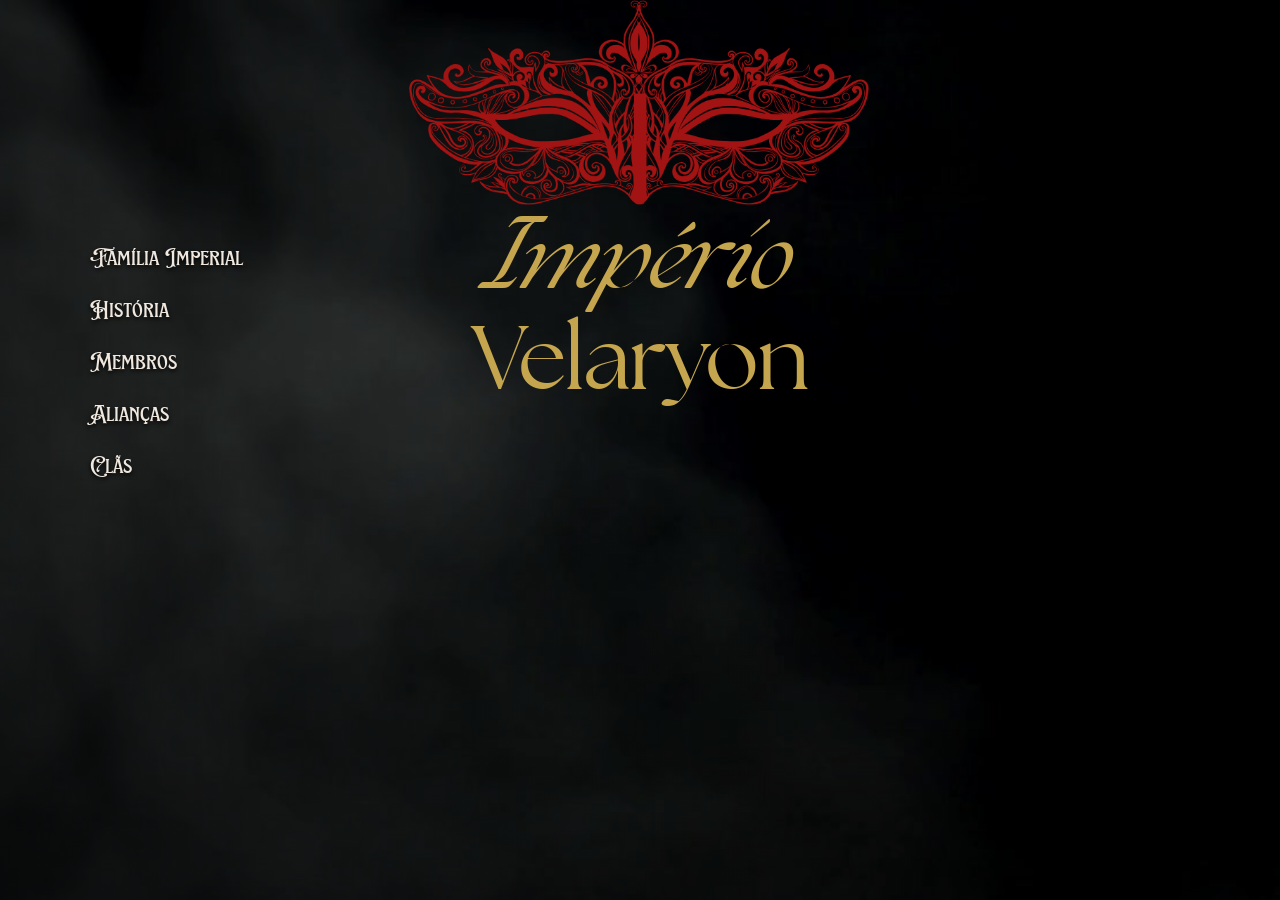
<file: index.html>
<!doctype html><html lang="pt-BR"><head><meta charset="utf-8"><meta name="viewport" content="width=device-width,initial-scale=1"><meta name="theme-color" content="#050606"><meta name="description" content="Portal oficial do Império Velaryon."><title>Início | Império Velaryon</title><link rel="stylesheet" href="style.css"></head><body><a class="skip" href="#principal">Ir para o conteúdo</a><div class="smoke" aria-hidden="true"><video autoplay muted loop playsinline poster="assets/fundo-estatico.jpg"><source src="assets/fumaca.mp4" type="video/mp4"></video></div><div class="shade" aria-hidden="true"></div><main id="principal" class="home"><nav class="home-menu" aria-label="Menu principal"><a href="familia-imperial.html">Família Imperial</a><a href="historia.html">História</a><a href="membros.html">Membros</a><a href="aliancas.html">Alianças</a><a href="clas.html">Clãs</a></nav><section class="home-hero"><img class="emblem" src="assets/mascara-recortada.png" alt="Máscara imperial vermelha"><h1 class="home-title"><em>Império</em><br>Velaryon</h1></section></main><script src="script.js"></script></body></html>
</file>
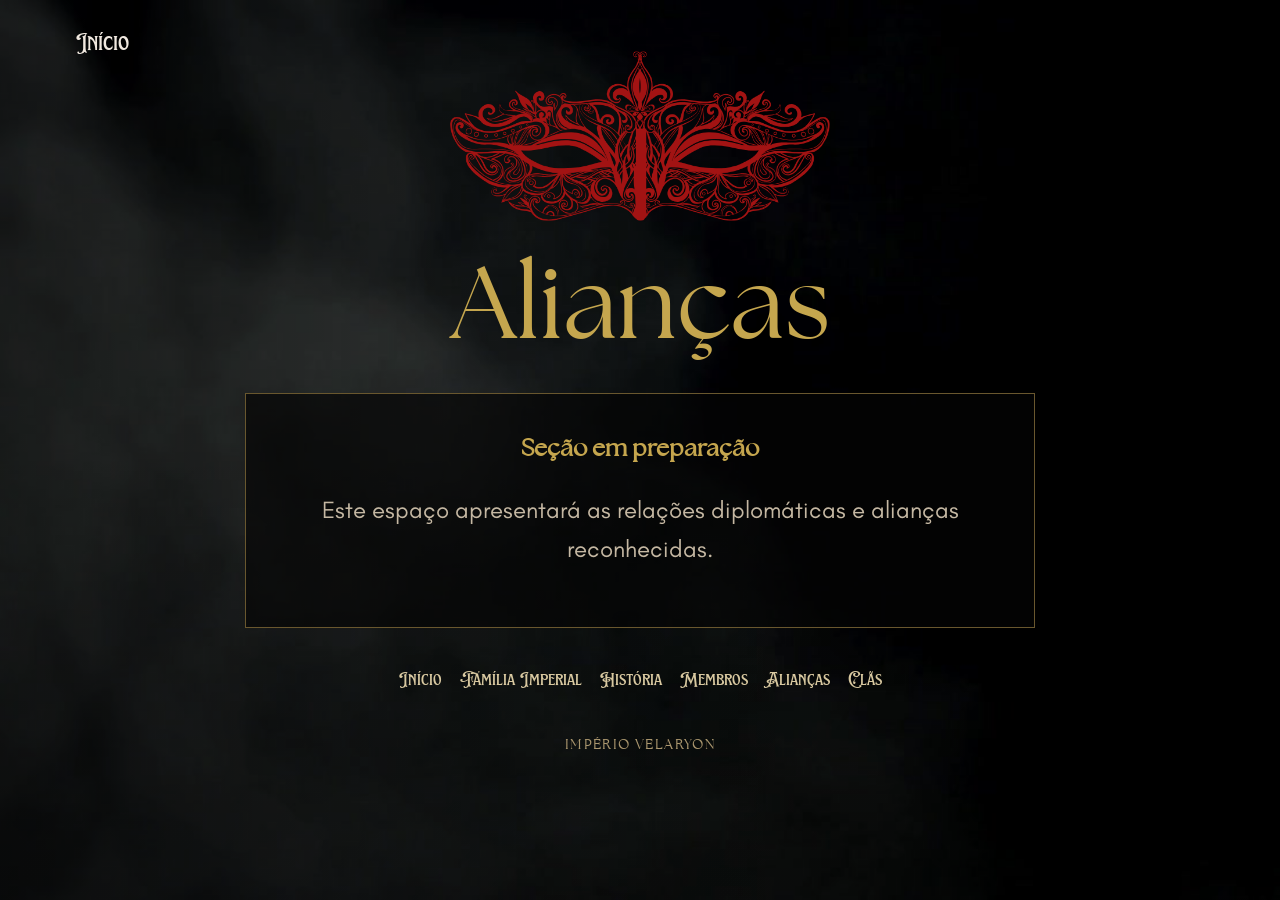
<file: aliancas.html>
<!doctype html><html lang="pt-BR"><head><meta charset="utf-8"><meta name="viewport" content="width=device-width,initial-scale=1"><meta name="theme-color" content="#050606"><meta name="description" content="Portal oficial do Império Velaryon."><title>Alianças | Império Velaryon</title><link rel="stylesheet" href="style.css"></head><body><a class="skip" href="#principal">Ir para o conteúdo</a><div class="smoke" aria-hidden="true"><video autoplay muted loop playsinline poster="assets/fundo-estatico.jpg"><source src="assets/fumaca.mp4" type="video/mp4"></video></div><div class="shade" aria-hidden="true"></div><main id="principal" class="page"><a class="back" href="index.html">Início</a><img class="page-emblem" src="assets/mascara-recortada.png" alt="Máscara imperial"><h1 class="page-title">Alianças</h1><section class="content"><div class="placeholder"><strong>Seção em preparação</strong><p>Este espaço apresentará as relações diplomáticas e alianças reconhecidas.</p></div></section><nav class="nav" aria-label="Navegação imperial"><a href="index.html">Início</a><a href="familia-imperial.html">Família Imperial</a><a href="historia.html">História</a><a href="membros.html">Membros</a><a href="aliancas.html">Alianças</a><a href="clas.html">Clãs</a></nav><div class="footer">IMPÉRIO VELARYON</div></main><script src="script.js"></script></body></html>
</file>
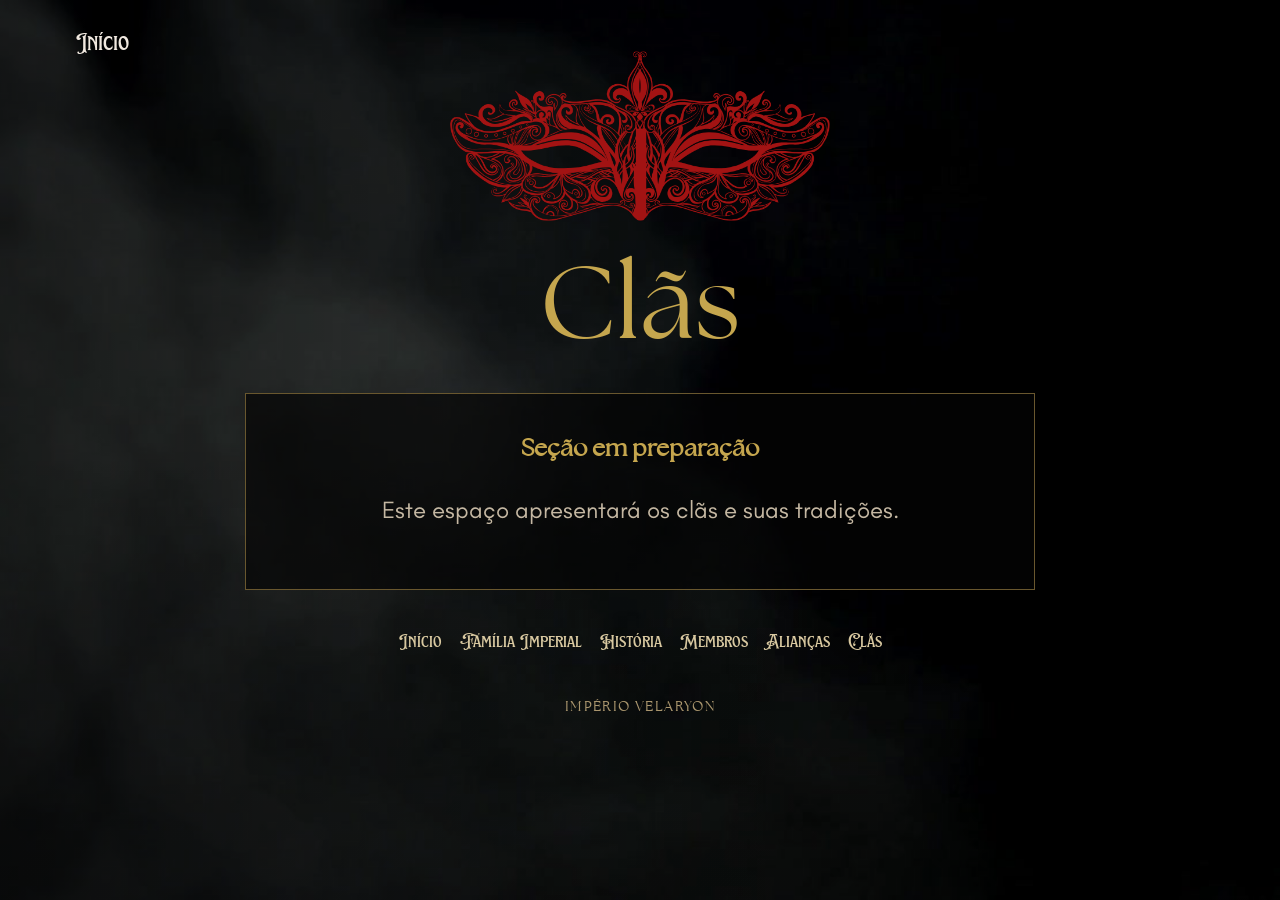
<file: clas.html>
<!doctype html><html lang="pt-BR"><head><meta charset="utf-8"><meta name="viewport" content="width=device-width,initial-scale=1"><meta name="theme-color" content="#050606"><meta name="description" content="Portal oficial do Império Velaryon."><title>Clãs | Império Velaryon</title><link rel="stylesheet" href="style.css"></head><body><a class="skip" href="#principal">Ir para o conteúdo</a><div class="smoke" aria-hidden="true"><video autoplay muted loop playsinline poster="assets/fundo-estatico.jpg"><source src="assets/fumaca.mp4" type="video/mp4"></video></div><div class="shade" aria-hidden="true"></div><main id="principal" class="page"><a class="back" href="index.html">Início</a><img class="page-emblem" src="assets/mascara-recortada.png" alt="Máscara imperial"><h1 class="page-title">Clãs</h1><section class="content"><div class="placeholder"><strong>Seção em preparação</strong><p>Este espaço apresentará os clãs e suas tradições.</p></div></section><nav class="nav" aria-label="Navegação imperial"><a href="index.html">Início</a><a href="familia-imperial.html">Família Imperial</a><a href="historia.html">História</a><a href="membros.html">Membros</a><a href="aliancas.html">Alianças</a><a href="clas.html">Clãs</a></nav><div class="footer">IMPÉRIO VELARYON</div></main><script src="script.js"></script></body></html>
</file>
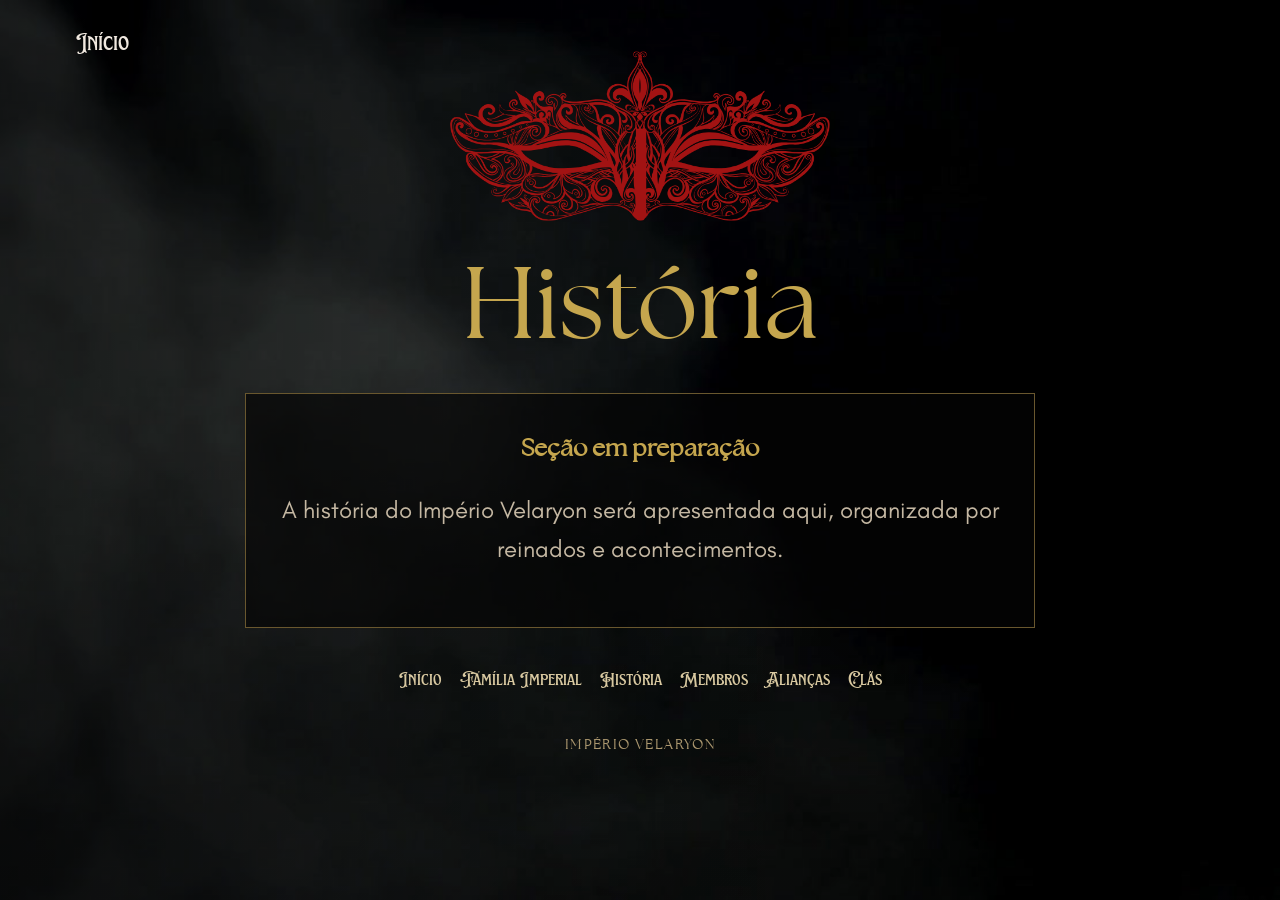
<file: historia.html>
<!doctype html><html lang="pt-BR"><head><meta charset="utf-8"><meta name="viewport" content="width=device-width,initial-scale=1"><meta name="theme-color" content="#050606"><meta name="description" content="Portal oficial do Império Velaryon."><title>História | Império Velaryon</title><link rel="stylesheet" href="style.css"></head><body><a class="skip" href="#principal">Ir para o conteúdo</a><div class="smoke" aria-hidden="true"><video autoplay muted loop playsinline poster="assets/fundo-estatico.jpg"><source src="assets/fumaca.mp4" type="video/mp4"></video></div><div class="shade" aria-hidden="true"></div><main id="principal" class="page"><a class="back" href="index.html">Início</a><img class="page-emblem" src="assets/mascara-recortada.png" alt="Máscara imperial"><h1 class="page-title">História</h1><section class="content"><div class="placeholder"><strong>Seção em preparação</strong><p>A história do Império Velaryon será apresentada aqui, organizada por reinados e acontecimentos.</p></div></section><nav class="nav" aria-label="Navegação imperial"><a href="index.html">Início</a><a href="familia-imperial.html">Família Imperial</a><a href="historia.html">História</a><a href="membros.html">Membros</a><a href="aliancas.html">Alianças</a><a href="clas.html">Clãs</a></nav><div class="footer">IMPÉRIO VELARYON</div></main><script src="script.js"></script></body></html>
</file>
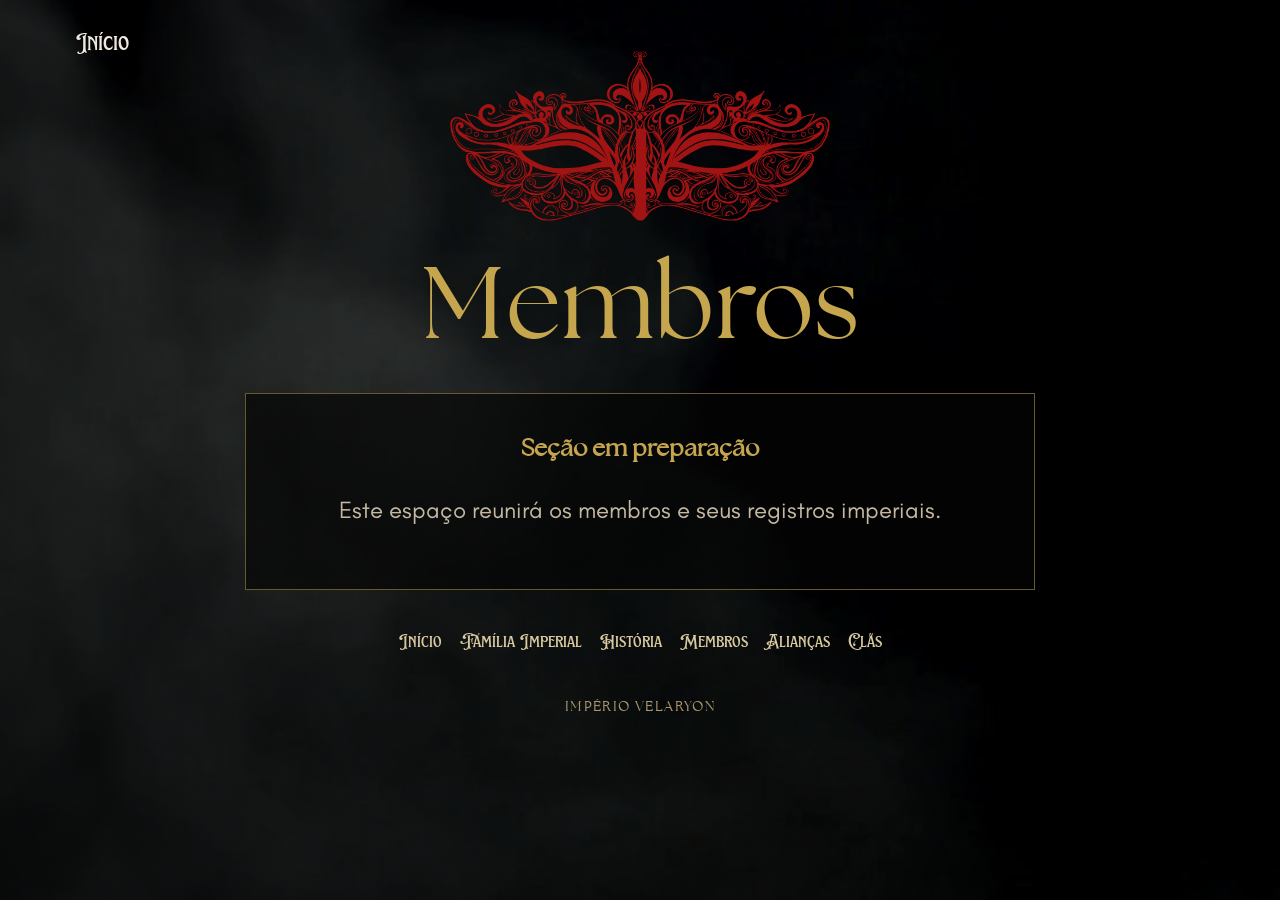
<file: membros.html>
<!doctype html><html lang="pt-BR"><head><meta charset="utf-8"><meta name="viewport" content="width=device-width,initial-scale=1"><meta name="theme-color" content="#050606"><meta name="description" content="Portal oficial do Império Velaryon."><title>Membros | Império Velaryon</title><link rel="stylesheet" href="style.css"></head><body><a class="skip" href="#principal">Ir para o conteúdo</a><div class="smoke" aria-hidden="true"><video autoplay muted loop playsinline poster="assets/fundo-estatico.jpg"><source src="assets/fumaca.mp4" type="video/mp4"></video></div><div class="shade" aria-hidden="true"></div><main id="principal" class="page"><a class="back" href="index.html">Início</a><img class="page-emblem" src="assets/mascara-recortada.png" alt="Máscara imperial"><h1 class="page-title">Membros</h1><section class="content"><div class="placeholder"><strong>Seção em preparação</strong><p>Este espaço reunirá os membros e seus registros imperiais.</p></div></section><nav class="nav" aria-label="Navegação imperial"><a href="index.html">Início</a><a href="familia-imperial.html">Família Imperial</a><a href="historia.html">História</a><a href="membros.html">Membros</a><a href="aliancas.html">Alianças</a><a href="clas.html">Clãs</a></nav><div class="footer">IMPÉRIO VELARYON</div></main><script src="script.js"></script></body></html>
</file>
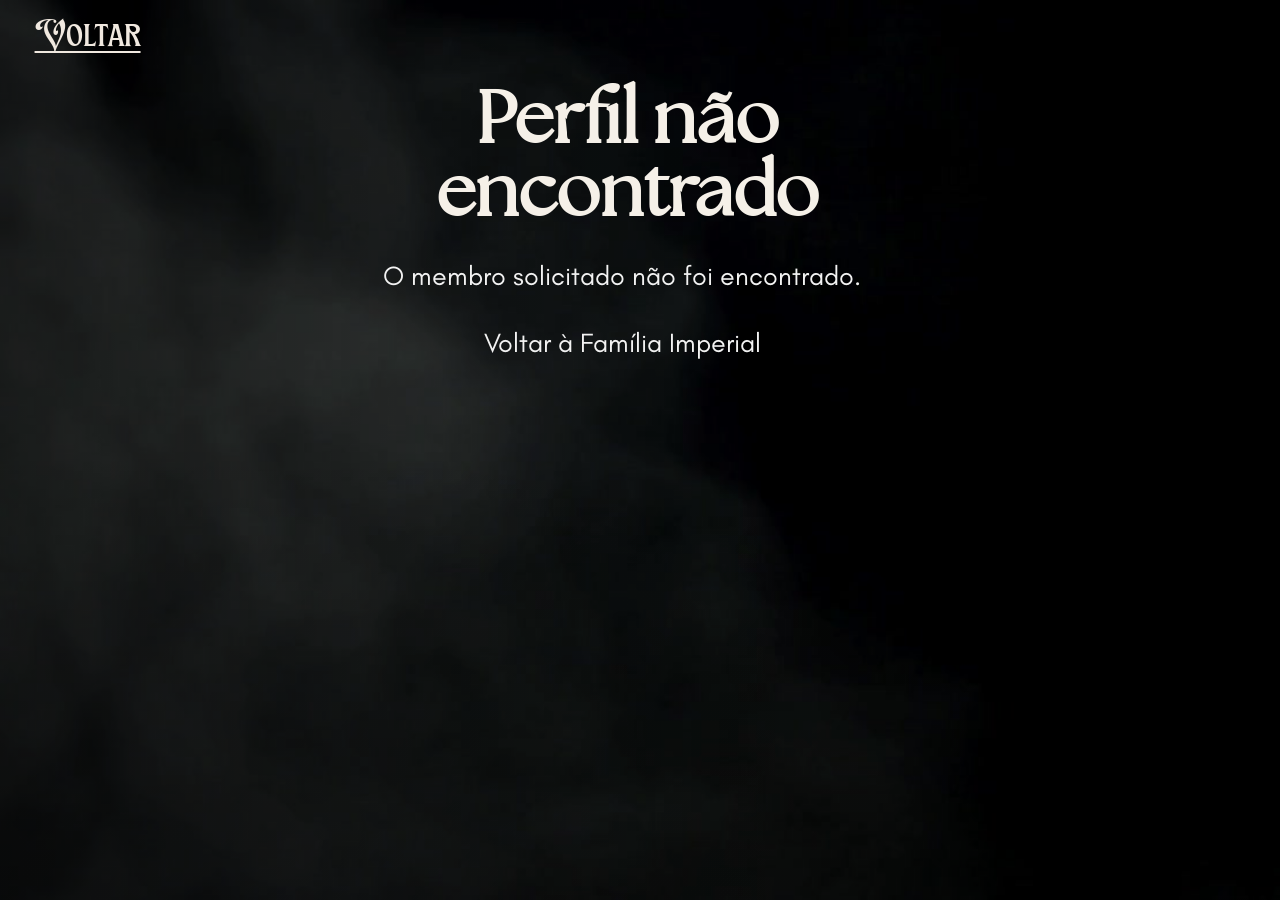
<file: perfil.html>
<!doctype html><html lang="pt-BR"><head><meta charset="utf-8"><meta name="viewport" content="width=device-width,initial-scale=1"><meta name="theme-color" content="#050606"><meta name="description" content="Portal oficial do Império Velaryon."><title>Perfil Imperial | Império Velaryon</title><link rel="stylesheet" href="style.css"></head><body><a class="skip" href="#principal">Ir para o conteúdo</a><div class="smoke" aria-hidden="true"><video autoplay muted loop playsinline poster="assets/fundo-estatico.jpg"><source src="assets/fumaca.mp4" type="video/mp4"></video></div><div class="shade" aria-hidden="true"></div><main id="principal" class="page profile-page"><a class="back back-profile" href="familia-imperial.html">Voltar</a><div id="profile" class="profile-stage"></div></main><script src="script.js"></script></body></html>
</file>
<file: style.css>
@font-face{font-family:Brookshire;src:url('assets/EFCO-Brookshire-Regular.ttf') format('truetype');font-display:swap}
@font-face{font-family:Seasons;src:url('assets/The-Seasons-Regular.ttf') format('truetype');font-display:swap}
@font-face{font-family:Seasons;src:url('assets/The-Seasons-Italic.ttf') format('truetype');font-style:italic;font-display:swap}
@font-face{font-family:Glacial;src:url('assets/GlacialIndifference-Regular.otf') format('opentype');font-display:swap}
:root{--gold:#c5a64e;--red:#a9111a;--violet:#b29ac8;--ink:#050606;--white:#f0e8df}*{box-sizing:border-box}html{scroll-behavior:smooth}body{margin:0;background:var(--ink);color:var(--white);font-family:Seasons,Georgia,serif;min-height:100vh;font-size:20px}a{color:inherit;text-decoration:none}button{font:inherit}.smoke{position:fixed;inset:0;z-index:-2;overflow:hidden;background:#040505}.smoke video{width:100%;height:100%;object-fit:cover;opacity:.92}.shade{position:fixed;inset:0;z-index:-1;background:linear-gradient(90deg,rgba(0,0,0,.56),transparent 65%),linear-gradient(0deg,rgba(0,0,0,.25),transparent 50%);pointer-events:none}.home{min-height:100vh;display:grid;grid-template-columns:280px 1fr;align-items:start}.home-menu{display:flex;flex-direction:column;gap:23px;padding:clamp(145px,27vh,250px) 0 40px clamp(22px,7vw,100px);white-space:nowrap}.home-menu a{font-family:Brookshire,Georgia,serif;font-variant:small-caps;font-size:clamp(17px,1.55vw,23px);letter-spacing:-.7px;transition:color .2s,transform .2s;text-shadow:0 2px 4px #000}.home-menu a:hover,.nav a:hover,.back:hover{color:var(--gold);transform:translateX(3px)}.home-hero{padding:0 22vw 20px 0;text-align:center;display:flex;flex-direction:column;align-items:center}.emblem{display:block;width:min(440px,95%);height:auto}.home-hero .emblem{margin-top:0;width:min(460px,75vw)}.home-title{font-family:Seasons,Georgia,serif;color:var(--gold);font-size:clamp(60px,7vw,116px);line-height:.83;letter-spacing:-3px;font-weight:400;margin:-4px 0 0}.home-title em{font-weight:400}.home-sub{color:#a89465;font-family:Brookshire,Georgia,serif;font-size:11px;letter-spacing:.3em;margin-top:30px}.page{max-width:1180px;margin:auto;padding:15px 26px 85px}.back{display:inline-block;font-family:Brookshire,Georgia,serif;font-size:17px;padding:12px 0;transition:color .2s}.page-emblem{width:min(380px,70vw);display:block;margin:-18px auto 12px}.page-title{text-align:center;font-family:Seasons,Georgia,serif;color:var(--gold);font-size:clamp(56px,8vw,112px);font-weight:500;line-height:1;margin:30px 0 40px}.family-heading{font-family:Seasons,Georgia,serif;text-align:center;font-size:clamp(40px,5.2vw,74px);font-weight:400;color:#b71b25;margin:10px 0 20px}.family-grid{display:grid;grid-template-columns:repeat(4,1fr);gap:clamp(12px,3vw,38px);align-items:start;max-width:1040px;margin:0 auto}.member{text-align:center;display:block;transition:transform .2s}.member:hover{transform:translateY(-7px)}.portrait{position:relative;aspect-ratio:3/4;max-width:180px;margin:0 auto 10px;border:2px solid #9e7b37;border-radius:46% 46% 12% 12%/22% 22% 8% 8%;box-shadow:inset 0 0 0 5px #090a09,inset 0 0 0 6px #ad883d,0 5px 20px #000;overflow:visible;background:radial-gradient(ellipse at 50% 25%,#30242e,#090909 72%)}.portrait:before{content:'♛';position:absolute;top:-35px;left:0;right:0;color:var(--gold);font-size:50px;text-shadow:0 1px 10px #000;z-index:2}.portrait img{width:100%;height:100%;object-fit:cover;border-radius:inherit;display:block}.portrait .empty{height:100%;display:grid;place-items:center;color:#8d7650;font-size:15px;letter-spacing:.05em;padding:10px}.member-role{font-size:17px;color:var(--gold)}.member-name{font-size:20px;color:var(--violet)}.profile{max-width:920px;margin:30px auto;display:grid;grid-template-columns:minmax(190px,290px) 1fr;gap:45px;align-items:start}.profile .portrait{max-width:270px;width:100%}.profile .portrait:before{font-size:65px;top:-48px}.profile h1{font-weight:400;font-size:clamp(42px,5vw,70px);color:var(--gold);line-height:1;margin:0 0 12px}.profile .rank{color:var(--violet);font-family:Brookshire,Georgia,serif;font-size:14px}.profile p{line-height:1.6}.divider{height:1px;background:linear-gradient(90deg,transparent,#80652d,transparent);margin:25px 0}.nav{display:flex;justify-content:center;flex-wrap:wrap;gap:18px;font-family:Brookshire,Georgia,serif;font-size:12px;margin:30px auto 0;color:#d8c8a0}.nav a{transition:color .2s}.content{max-width:790px;margin:40px auto;text-align:center;font-size:24px;line-height:1.6}.content h2{color:var(--gold);font-weight:400}.placeholder{padding:35px 25px;border:1px solid #69572e;background:#050505aa;text-align:center;color:#c5b8a3}.placeholder strong{color:var(--gold)}.footer{text-align:center;color:#aa966e;font-size:14px;padding:45px 0 0;letter-spacing:.1em}.cards{display:grid;grid-template-columns:repeat(auto-fit,minmax(200px,1fr));gap:18px;margin:40px 0}.card{border:1px solid #6b542c;background:#080808ad;padding:26px 20px;min-height:150px}.card h3{color:var(--gold);font-weight:500;margin:0 0 10px}.card p{margin:0;color:#cbbfb0;font-size:18px}.skip{position:absolute;top:-60px;left:10px;background:#fff;color:#000;padding:10px;z-index:5}.skip:focus{top:10px}@media(max-width:800px){.home{grid-template-columns:1fr;display:flex;flex-direction:column-reverse;align-items:center;justify-content:flex-end;padding:25px 16px}.home-hero{padding:0}.home-hero .emblem{width:min(420px,85vw)}.home-title{font-size:clamp(65px,13vw,100px)}.home-menu{padding:55px 0 40px;align-items:center;gap:20px}.home-menu a{font-size:19px}.family-grid{grid-template-columns:repeat(2,1fr);gap:45px 16px}.profile{grid-template-columns:1fr;text-align:center}.profile .portrait{max-width:220px}.page-title{margin:25px 0}.content{font-size:21px}.page-emblem{margin:5px auto 0}}@media(prefers-reduced-motion:reduce){*{scroll-behavior:auto!important;transition:none!important}}

/* V2: molduras originais em camadas; retratos são substituíveis */
.home-menu a{font-size:clamp(23px,2.05vw,31px);letter-spacing:0}
.home-title{font-weight:400}
.family-grid{position:relative;max-width:1000px;grid-template-columns:repeat(12,minmax(0,1fr));column-gap:10px;row-gap:24px;align-items:end;margin:30px auto 40px}
.member{grid-column:span 3;min-width:0}
.member[data-id="abigor"]{grid-column:1/span 3;align-self:start;margin-top:-85px}
.member[data-id="kim"]{grid-column:4/span 3}
.member[data-id="violetta"]{grid-column:7/span 3;margin-top:45px}
.member[data-id="nicholy"]{grid-column:10/span 3}
.portrait{--frame:url('assets/moldura-membros.png');width:min(100%,185px);max-width:none;aspect-ratio:457/719;border:0;border-radius:0;box-shadow:none;background:transparent;overflow:visible;margin:0 auto 8px;position:relative}
.portrait.royal{--frame:url('assets/moldura-monarcas.png');aspect-ratio:358/661;width:min(100%,165px)}
.portrait:before{content:none}
.portrait:after{content:'';position:absolute;inset:0;background-image:var(--frame);background-size:100% 100%;background-repeat:no-repeat;pointer-events:none;z-index:2;filter:drop-shadow(0 3px 6px #000)}
.portrait-inner{position:absolute;left:11%;right:11%;top:24%;bottom:9%;overflow:hidden;border-radius:42% 42% 10% 10% / 16% 16% 7% 7%;background:radial-gradient(ellipse at 50% 30%,#241922,#080909 80%);display:flex;align-items:center;justify-content:center}
.portrait.royal .portrait-inner{top:27%;bottom:10%;left:11%;right:11%}
.portrait-inner img{width:100%;height:100%;object-fit:cover;border-radius:0}
.portrait .empty{font-family:Glacial,Arial,sans-serif;font-size:12px;color:#aa9261;text-align:center;padding:12px}
.member-role{font-family:Glacial,Arial,sans-serif;font-size:16px;margin-top:2px}
.member-name{font-family:Glacial,Arial,sans-serif;font-size:17px}
.family-heading{font-family:Glacial,Arial,sans-serif;color:#b71b25;font-size:clamp(36px,5.3vw,67px)}
.profile{grid-template-columns:270px 1fr}
.profile .portrait{width:245px;max-width:100%}
.profile .portrait.royal{width:215px}
.profile .portrait:before{content:none}
.profile .rank{font-family:Glacial,Arial,sans-serif}
.profile p,.content p,.card p{font-family:Glacial,Arial,sans-serif}
.nav{font-family:Brookshire,Georgia,serif;font-size:19px}
.back{font-size:25px}
a:focus-visible{outline:2px solid var(--gold);outline-offset:5px}
@media(max-width:800px){.family-grid{display:grid;grid-template-columns:repeat(2,minmax(0,1fr));gap:35px 12px;align-items:start}.member,.member[data-id="abigor"],.member[data-id="kim"],.member[data-id="violetta"],.member[data-id="nicholy"]{grid-column:auto;margin-top:0}.portrait{width:min(100%,175px)}.portrait.royal{width:min(100%,158px)}.home-menu a{font-size:27px}.profile{grid-template-columns:1fr}.profile .portrait{margin:0 auto}.family-heading{font-size:clamp(30px,8vw,54px)}}
@media(max-width:380px){.family-grid{gap:28px 6px}.member-role{font-size:13px}.member-name{font-size:14px}}

/* V2.1 — ajustes de proporção conforme referências originais do Canva */
.home-menu a{font-variant:normal;text-transform:none;font-size:clamp(21px,1.85vw,28px)}
.home-title{line-height:1.06;margin:5px 0 0;letter-spacing:-2px}
.home-title em{display:inline-block;margin-bottom:5px}
.family-grid{max-width:850px;column-gap:8px;row-gap:18px;margin:22px auto 35px}
.family-heading{font-size:clamp(34px,4.5vw,58px);margin:5px 0 14px}
.portrait{width:min(100%,150px)}
.portrait.royal{width:min(100%,137px)}
.member-role{font-size:14px}
.member-name{font-size:15px}
.member[data-id="abigor"]{margin-top:-65px}
.member[data-id="violetta"]{margin-top:34px}
@media(max-width:800px){
 .home-menu a{font-variant:normal;text-transform:none;font-size:clamp(22px,6vw,27px)}
 .home-title{line-height:1.08}
 .family-grid{max-width:520px;gap:28px 12px}
 .member[data-id="abigor"],.member[data-id="violetta"]{margin-top:0}
 .portrait{width:min(100%,145px)}
 .portrait.royal{width:min(100%,132px)}
}


/* V2.2 — distribuição automática da família. Sobrescreve apenas a galeria anterior. */
.page:has(.dynamic-gallery){max-width:1500px}
.dynamic-gallery{display:grid;grid-template-columns:minmax(135px,1fr) minmax(350px,2.8fr) minmax(135px,1fr);gap:clamp(8px,2vw,30px);max-width:1400px;margin:18px auto 48px;align-items:start}
.dynamic-gallery .side-members{display:grid;grid-template-columns:repeat(2,minmax(0,1fr));gap:30px 10px;align-content:start;min-width:0}
.dynamic-gallery .side-left{padding-top:0}
.dynamic-gallery .side-right{padding-top:0}
.dynamic-gallery .side-members .member{grid-column:auto!important;margin:0!important}
.dynamic-gallery .side-members .portrait{width:min(100%,115px)}
.dynamic-gallery .royal-members{display:grid;grid-template-columns:repeat(2,minmax(0,1fr));column-gap:clamp(0px,1.3vw,22px);row-gap:0;align-items:start;justify-items:center;min-width:0}
.dynamic-gallery .royal-members .member{grid-column:auto!important;margin:0!important;width:100%;max-width:210px}
.dynamic-gallery .royal-members .member:nth-child(3){grid-column:1/-1;margin-top:-6px!important}
.dynamic-gallery .royal-members .portrait.royal{width:min(100%,146px)}
.dynamic-gallery .member-role{font-size:clamp(11px,1.1vw,14px);line-height:1.1}
.dynamic-gallery .member-name{font-size:clamp(12px,1.2vw,15px);line-height:1.15}
.dynamic-gallery .side-members .member-role{font-size:12px}
.dynamic-gallery .side-members .member-name{font-size:13px}
.dynamic-gallery .member:hover{transform:translateY(-4px)}
@media(min-width:1100px){.dynamic-gallery .side-members{grid-template-columns:repeat(2,minmax(0,1fr));padding-top:15px}.dynamic-gallery .side-left .member:first-child{grid-column:1/-1;justify-self:start;width:50%}.dynamic-gallery .side-right .member:first-child{grid-column:1/-1;justify-self:end;width:50%}}
@media(max-width:850px){.dynamic-gallery{grid-template-columns:1fr;gap:30px;max-width:570px}.dynamic-gallery .royal-members{grid-row:1;grid-template-columns:repeat(2,minmax(0,1fr));gap:4px 14px}.dynamic-gallery .royal-members .member:nth-child(3){margin-top:0!important}.dynamic-gallery .side-left,.dynamic-gallery .side-right{grid-template-columns:repeat(2,minmax(0,1fr));gap:25px 14px;padding:0}.dynamic-gallery .side-left .member:first-child,.dynamic-gallery .side-right .member:first-child{grid-column:auto;width:auto;justify-self:stretch}.dynamic-gallery .side-members .portrait{width:min(100%,130px)}.dynamic-gallery .side-members:empty{display:none}.dynamic-gallery .member-role{font-size:14px}.dynamic-gallery .member-name{font-size:15px}.dynamic-gallery .side-members .member-role{font-size:13px}.dynamic-gallery .side-members .member-name{font-size:14px}}
@media(max-width:400px){.dynamic-gallery .royal-members .portrait.royal{width:min(100%,125px)}.dynamic-gallery .side-members .portrait{width:min(100%,112px)}}


/* V2.3 — composição dinástica compacta, seguindo o layout de referência.
   A ordem visual é Kim / Violetta abaixo / Nicholy, independente da ordem no cadastro. */
@media (min-width:851px) {
 .page:has(.dynamic-gallery){max-width:1500px}
 .dynamic-gallery{
   display:grid;
   grid-template-columns:minmax(135px,1fr) minmax(400px,2.55fr) minmax(135px,1fr);
   column-gap:clamp(10px,2.5vw,38px);
   max-width:1370px;
   margin:14px auto 70px;
   align-items:start;
 }
 .dynamic-gallery .royal-members{
   display:grid;
   grid-template-columns:repeat(3,minmax(0,1fr));
   gap:0;
   align-items:start;
   justify-items:center;
   padding-top:8px;
   min-height:305px;
 }
 .dynamic-gallery .royal-members .member{
   grid-column:auto!important;
   width:100%;max-width:160px;
   margin:0!important;
 }
 .dynamic-gallery .royal-members .member[data-id="kim"]{grid-column:1;grid-row:1}
 .dynamic-gallery .royal-members .member[data-id="violetta"]{grid-column:2;grid-row:1;transform:translateY(52px)}
 .dynamic-gallery .royal-members .member[data-id="nicholy"]{grid-column:3;grid-row:1}
 .dynamic-gallery .royal-members .member[data-id="violetta"]:hover{transform:translateY(47px)}
 .dynamic-gallery .royal-members .portrait.royal{width:min(100%,108px)}
 .dynamic-gallery .side-members{display:grid;grid-template-columns:repeat(2,minmax(0,1fr));gap:24px 10px;padding-top:5px}
 .dynamic-gallery .side-members .portrait{width:min(100%,92px)}
 .dynamic-gallery .side-members .member-role{font-size:11px}
 .dynamic-gallery .side-members .member-name{font-size:12px}
 .dynamic-gallery .side-left .member:first-child{grid-column:1/-1;justify-self:start;width:50%}
 .dynamic-gallery .side-right .member:first-child{grid-column:1/-1;justify-self:end;width:50%}
 .dynamic-gallery .royal-members .member-role{font-size:13px}
 .dynamic-gallery .royal-members .member-name{font-size:14px}
}
@media (max-width:850px) {
 .dynamic-gallery .royal-members .member[data-id="violetta"]{transform:none}
 .dynamic-gallery .royal-members .member[data-id="violetta"]:hover{transform:translateY(-4px)}
}


/* V2.4 — RETRATOS DE TAMANHO FIXO
   O tamanho não depende da quantidade de membros nem do tamanho dos títulos.
   Novos membros geram novas linhas, sem redimensionar os anteriores.
*/
@media (min-width:1051px){
  .dynamic-gallery{
    width:100%;max-width:1380px;
    grid-template-columns:minmax(244px,1fr) minmax(450px,520px) minmax(244px,1fr);
    column-gap:clamp(10px,1.6vw,26px);align-items:start;
  }
  .dynamic-gallery .side-members{
    display:grid;grid-template-columns:repeat(2,112px);
    justify-content:space-between;align-content:start;
    column-gap:10px;row-gap:25px;padding-top:5px;
  }
  .dynamic-gallery .side-members .member,
  .dynamic-gallery .side-left .member:first-child,
  .dynamic-gallery .side-right .member:first-child{
    box-sizing:border-box;grid-column:auto;
    width:112px!important;min-width:112px;max-width:112px;
    margin:0!important;justify-self:center;
  }
  .dynamic-gallery .side-members .portrait{
    width:92px!important;min-width:92px;max-width:92px;
  }
  .dynamic-gallery .side-left .member:first-child{grid-column:1;justify-self:start}
  .dynamic-gallery .side-right .member:first-child{grid-column:2;justify-self:end}
  .dynamic-gallery .royal-members{
    display:grid;grid-template-columns:repeat(3,150px);
    justify-content:space-between;gap:0;min-height:310px;
  }
  .dynamic-gallery .royal-members .member,
  .dynamic-gallery .royal-members .member:nth-child(3){
    width:150px!important;min-width:150px;max-width:150px;
    grid-column:auto!important;margin:0!important;
  }
  .dynamic-gallery .royal-members .portrait.royal{
    width:108px!important;min-width:108px;max-width:108px;
  }
  .dynamic-gallery .royal-members .member[data-id="kim"]{grid-column:1!important;grid-row:1}
  .dynamic-gallery .royal-members .member[data-id="violetta"]{grid-column:2!important;grid-row:1;transform:translateY(52px)}
  .dynamic-gallery .royal-members .member[data-id="nicholy"]{grid-column:3!important;grid-row:1}
}
/* Em telas intermediárias, utilizamos a disposição responsiva antes que
   a grade lateral tenha espaço insuficiente e diminua os retratos. */
@media (min-width:851px) and (max-width:1050px){
  .dynamic-gallery{display:grid;grid-template-columns:minmax(0,1fr);max-width:620px;gap:28px}
  .dynamic-gallery .royal-members{grid-row:1;grid-template-columns:repeat(2,minmax(0,1fr));justify-items:center;min-height:0;gap:18px 12px}
  .dynamic-gallery .royal-members .member,
  .dynamic-gallery .royal-members .member:nth-child(3){grid-column:auto!important;width:150px!important;max-width:150px;margin:0!important}
  .dynamic-gallery .royal-members .member:nth-child(3){grid-column:1/-1!important}
  .dynamic-gallery .royal-members .member[data-id="violetta"]{transform:none}
  .dynamic-gallery .side-members{display:grid;grid-template-columns:repeat(2,112px);justify-content:center;gap:25px 40px;padding:0}
  .dynamic-gallery .side-members .member,
  .dynamic-gallery .side-left .member:first-child,
  .dynamic-gallery .side-right .member:first-child{grid-column:auto!important;width:112px!important;max-width:112px;margin:0!important;justify-self:center}
  .dynamic-gallery .side-members .portrait{width:92px!important;max-width:92px}
  .dynamic-gallery .royal-members .portrait.royal{width:108px!important;max-width:108px}
}
@media (max-width:850px){
  .dynamic-gallery .royal-members .member[data-id="kim"],
  .dynamic-gallery .royal-members .member[data-id="nicholy"],
  .dynamic-gallery .royal-members .member[data-id="violetta"]{transform:none}
  .dynamic-gallery .royal-members .member{width:100%;max-width:150px}
  .dynamic-gallery .royal-members .portrait.royal{width:108px!important;max-width:108px}
  .dynamic-gallery .side-members .portrait{width:92px!important;max-width:92px}
  .dynamic-gallery .side-members .member{min-width:0}
}
.dynamic-gallery .member-name,.dynamic-gallery .member-role{
  overflow-wrap:break-word;hyphens:auto;
}


/* V2.5 — layout dos cartões de avatar / perfil biográfico */
.profile-page{
  max-width:1366px;
  min-height:100vh;
  padding:18px 28px 26px;
}
.back-profile{
  font-size:clamp(32px,3.1vw,52px);
  line-height:1;
  text-decoration:underline;
  text-decoration-thickness:2px;
  text-underline-offset:5px;
  position:relative;
  z-index:5;
}
.profile-stage{
  position:relative;
  display:grid;
  grid-template-columns:minmax(0,1fr) 330px;
  gap:42px;
  align-items:start;
  min-height:calc(100vh - 85px);
  padding:0 8px 220px;
  overflow:visible;
}
.profile-bio-panel,
.profile-sidebar{position:relative;z-index:3}
.profile-bio-panel{
  padding:6px 10px 0 6px;
  min-width:0;
}
.profile-biography-title{
  margin:0 0 28px;
  text-align:center;
  font-family:Seasons, Georgia, serif;
  color:#f5f0e8;
  font-size:clamp(52px,5.5vw,82px);
  line-height:.95;
  font-weight:700;
}
.profile-bio-copy{
  max-width:820px;
  margin:0 auto;
  max-height:min(54vh, 560px);
  overflow:auto;
  padding:0 24px 14px;
  font-family:Glacial, Arial, sans-serif;
  font-size:clamp(24px,2.1vw,28px);
  line-height:1.55;
  text-align:center;
  color:#f2f2f2;
  scrollbar-width:thin;
  scrollbar-color:rgba(197,166,78,.8) rgba(0,0,0,.25);
  overflow-wrap:break-word;
  word-break:normal;
  hyphens:auto;
}
.profile-bio-copy::-webkit-scrollbar{width:10px}
.profile-bio-copy::-webkit-scrollbar-track{background:rgba(0,0,0,.22);border-radius:999px}
.profile-bio-copy::-webkit-scrollbar-thumb{background:rgba(197,166,78,.75);border-radius:999px}
.profile-bio-copy p{margin:0 0 .95em}
.profile-bio-copy p:last-child{margin-bottom:0}
.profile-sidebar{
  width:100%;
  max-width:320px;
  justify-self:end;
  display:flex;
  flex-direction:column;
  align-items:center;
  text-align:center;
  padding-top:8px;
  padding-bottom:190px;
}

.profile-sidebar .portrait,
.profile-sidebar .portrait.royal{
  width:min(100%,215px)!important;
  max-width:215px!important;
}
.profile-sidebar .portrait{margin:0 auto 16px}
.profile-role-display{
  width:100%;
  color:var(--gold);
  font-family:Brookshire, Georgia, serif;
  font-size:clamp(28px,2.7vw,48px);
  line-height:.95;
  text-align:center;
  margin-top:4px;
}
.profile-role-display span{display:block}
.profile-name-display{
  width:100%;
  color:#9d6fd0;
  font-family:Brookshire, Georgia, serif;
  font-size:clamp(30px,2.8vw,50px);
  line-height:.93;
  margin-top:10px;
  text-align:center;
  overflow-wrap:anywhere;
}

.profile-role-display{padding:0 12px}
.profile-name-display{padding:0 12px 0;max-width:100%}
.profile-bio-panel{padding-bottom:32px}
.profile-roses{
  position:fixed;
  bottom:-42px;
  width:min(31vw,430px);
  height:auto;
  pointer-events:none;
  z-index:2;
  filter:drop-shadow(0 10px 14px rgba(0,0,0,.45));
}
.profile-roses-left{left:0}
.profile-roses-right{right:0}

/* O retrato do perfil não deve aumentar o bloco de texto */
.profile-stage .portrait .empty{
  font-size:18px;
  line-height:1.25;
}

@media (max-width:1100px){
  .profile-stage{grid-template-columns:minmax(0,1fr) 290px;gap:28px;padding-bottom:210px}
  .profile-sidebar{max-width:290px;padding-bottom:175px}
  .profile-sidebar .portrait,
  .profile-sidebar .portrait.royal{width:min(100%,195px)!important;max-width:195px!important}
  .profile-bio-copy{max-width:720px;font-size:clamp(21px,2vw,25px);max-height:min(52vh, 520px)}
  .profile-role-display{font-size:clamp(24px,2.4vw,40px)}
  .profile-name-display{font-size:clamp(26px,2.5vw,42px)}
  .profile-roses{width:min(30vw,340px)}
}

@media (max-width:860px){
  .profile-page{padding:16px 18px 24px}
  .profile-stage{
    grid-template-columns:1fr;
    gap:22px;
    min-height:auto;
    padding:0 0 185px;
  }
  .profile-sidebar{
    order:1;
    justify-self:center;
    max-width:300px;
    padding-top:0;
    padding-bottom:125px;
  }
  .profile-bio-panel{order:2;padding:0}
  .profile-biography-title{font-size:clamp(48px,12vw,72px);margin:0 0 18px}
  .profile-bio-copy{
    max-width:100%;
    max-height:42vh;
    padding:0 10px 12px;
    font-size:clamp(19px,4.8vw,24px);
    line-height:1.5;
  }
  .profile-role-display{font-size:clamp(28px,8vw,42px)}
  .profile-name-display{font-size:clamp(30px,8.5vw,44px)}
  .profile-roses{width:min(44vw,240px);bottom:-24px}
  .profile-roses-left{left:0}
  .profile-roses-right{right:0}
}

@media (max-width:520px){
  .back-profile{font-size:clamp(28px,10vw,40px)}
  .profile-stage{padding-bottom:150px}
  .profile-sidebar .portrait,
  .profile-sidebar .portrait.royal{width:min(100%,180px)!important;max-width:180px!important}
  .profile-bio-copy{max-height:38vh;font-size:clamp(18px,4.7vw,22px)}
  .profile-roses{width:min(42vw,180px);bottom:-18px}
}

/* =====================================================
   V2.7 — PERFIL SEM COLISÃO COM OS ORNAMENTOS FIXOS
   Correção estrutural: as rosas pertencem à viewport,
   o cartão permanece em uma região reservada acima delas,
   e somente a biografia possui rolagem no desktop.
   ===================================================== */

.profile-page {
  --roses-desktop-width: min(28vw, 350px);
}

@media (min-width: 981px) {
  html:has(.profile-page), body:has(.profile-page) {
    height: 100%;
    overflow: hidden;
  }
  .profile-page {
    width: 100%;
    max-width: none;
    min-height: 100dvh;
    height: 100dvh;
    padding: 15px clamp(18px, 2.7vw, 48px) 0;
    overflow: hidden;
  }
  .back-profile {
    display: block;
    width: max-content;
    padding: 0;
    font-size: clamp(28px, 3vw, 43px);
  }
  .profile-stage {
    display: block;
    position: static;
    min-height: 0;
    height: auto;
    margin: 0;
    padding: 0;
    overflow: visible;
  }
  .profile-bio-panel {
    box-sizing: border-box;
    width: calc(100% - clamp(305px, 28vw, 410px));
    max-width: 990px;
    min-width: 0;
    margin: 3px 0 0;
    padding: 0 12px;
    position: relative;
    z-index: 3;
  }
  .profile-biography-title {
    font-size: clamp(48px, 5.7vw, 78px);
    margin: 0 0 24px;
  }
  .profile-bio-copy {
    box-sizing: border-box;
    max-width: 820px;
    /* Nunca permita que uma biografia extensa chegue às rosas esquerdas. */
    max-height: max(100px, calc(100dvh - (var(--roses-desktop-width) * 0.95) - 195px));
    margin: 0 auto;
    padding: 0 24px 8px;
    overflow-x: hidden;
    overflow-y: auto;
  }
  .profile-sidebar {
    /* IMPORTANTE: não está mais no fluxo da página e não acompanha a rolagem. */
    position: fixed;
    top: clamp(62px, 8dvh, 100px);
    right: clamp(18px, 3vw, 58px);
    left: auto;
    box-sizing: border-box;
    display: flex;
    flex-direction: column;
    align-items: center;
    width: clamp(260px, 24vw, 325px);
    max-width: 325px;
    height: auto;
    min-height: 0;
    max-height: none;
    margin: 0;
    padding: 0;
    z-index: 4;
    transform: scale(var(--profile-fit-scale, 1));
    transform-origin: top right;
  }
  .profile-sidebar .portrait,
  .profile-sidebar .portrait.royal {
    width: min(100%, 215px) !important;
    max-width: 215px !important;
    margin: 0 auto 12px;
  }
  .profile-role-display {
    font-size: clamp(26px, 2.7vw, 42px);
    line-height: 1.05;
    margin-top: 0;
    padding: 0 8px;
  }
  .profile-name-display {
    font-size: clamp(28px, 2.9vw, 45px);
    line-height: 1.04;
    margin-top: 6px;
    padding: 0 5px;
    overflow-wrap: anywhere;
  }
  .profile-roses {
    position: fixed;
    bottom: 0;
    width: var(--roses-desktop-width);
    height: auto;
    z-index: 2;
    pointer-events: none;
  }
  .profile-roses-left { left: 0; right: auto; }
  .profile-roses-right { right: 0; left: auto; }
}

/* Em tablets e celulares, flores pequenas nos extremos e conteúdo em faixa central.
   Assim a rolagem vertical não cruza as rosas na horizontal. */
@media (max-width: 980px) {
  .profile-page {
    --roses-mobile-width: clamp(48px, 12vw, 86px);
    min-height: 100dvh;
    height: auto;
    padding: 14px clamp(8px, 3vw, 24px) 20px;
    overflow: visible;
  }
  .profile-stage {
    display: flex;
    flex-direction: column;
    align-items: center;
    gap: 18px;
    min-height: 0;
    height: auto;
    padding: 0 0 70px;
    overflow: visible;
  }
  .profile-sidebar {
    order: 1;
    position: relative;
    top: auto;
    right: auto;
    width: calc(100% - 2 * (var(--roses-mobile-width) + 10px));
    max-width: 265px;
    height: auto;
    min-height: 0;
    padding: 0;
    transform: none;
    z-index: 3;
  }
  .profile-sidebar .portrait,
  .profile-sidebar .portrait.royal {
    width: min(100%, 185px) !important;
    max-width: 185px !important;
    margin-bottom: 10px;
  }
  .profile-role-display {
    font-size: clamp(25px, 5vw, 38px);
    line-height: 1.05;
  }
  .profile-name-display {
    font-size: clamp(25px, 5.1vw, 38px);
    line-height: 1.08;
  }
  .profile-bio-panel {
    order: 2;
    width: calc(100% - 2 * (var(--roses-mobile-width) + 7px));
    max-width: 700px;
    margin: 0;
    padding: 0;
    z-index: 3;
  }
  .profile-biography-title { font-size: clamp(40px, 8vw, 65px); margin: 0 0 16px; }
  .profile-bio-copy {
    max-height: 45dvh;
    padding: 0 5px 10px;
    font-size: clamp(17px, 3vw, 22px);
    line-height: 1.5;
  }
  .profile-roses {
    position: fixed;
    bottom: 0;
    width: var(--roses-mobile-width);
    max-width: none;
    height: auto;
    z-index: 2;
    pointer-events: none;
  }
  .profile-roses-left { left: 0; right: auto; }
  .profile-roses-right { right: 0; left: auto; }
}

@media (max-width: 540px) {
  .profile-stage { padding-bottom: 35px; }
  .profile-sidebar .portrait,
  .profile-sidebar .portrait.royal {
    width: min(100%, 160px) !important;
  }
  .profile-bio-copy { max-height: 44dvh; }
}

/* ==========================================================
   V2.8 — BIOGRAFIA CONFORME ÁREA DEMARCADA NA REFERÊNCIA

   Na versão anterior, max-height dependia da altura das rosas
   e deixava só ~100px para o texto em telas baixas. Agora o
   bloco completo (título + texto rolável) ocupa a área fixa
   marcada no layout: ~22% a 73% da largura, dos 9% aos 85.5%
   da altura da janela. Apenas a biografia rola.
   ========================================================== */
@media (min-width: 981px) {
  .profile-page .profile-bio-panel {
    position: fixed;
    top: clamp(42px, 9dvh, 86px);
    bottom: clamp(60px, 14.5dvh, 120px);
    left: clamp(325px, 22vw, 385px);
    right: clamp(290px, 27.4vw, 490px);
    width: auto;
    max-width: none;
    margin: 0;
    padding: 0;
    display: flex;
    flex-direction: column;
    min-height: 0;
    z-index: 3;
  }
  .profile-page .profile-biography-title {
    flex: 0 0 auto;
    margin: 0 0 clamp(16px, 4dvh, 28px);
    line-height: 1;
  }
  .profile-page .profile-bio-copy {
    box-sizing: border-box;
    flex: 1 1 auto;
    min-height: 0;
    height: auto;
    max-height: none;
    width: 100%;
    max-width: none;
    margin: 0;
    padding: 0 10px 14px;
    overflow-x: hidden;
    overflow-y: auto;
    overscroll-behavior: contain;
    scrollbar-gutter: stable;
    text-align: center;
  }
  /* Os arquivos florais têm margem transparente; deslocá-los para
     baixo recupera o alinhamento na borda observado no Canva. */
  .profile-page .profile-roses-left { bottom: -19px; }
  .profile-page .profile-roses-right { bottom: -29px; }
}

@media (max-width: 980px) {
  .profile-page .profile-roses-left { bottom: -10px; }
  .profile-page .profile-roses-right { bottom: -16px; }
}

/* V2.9 — ajuste fino final das rosas ornamentais
   Rebaixa as flores para ocultar parte dos caules, como no layout de referência. */
@media (min-width: 981px) {
  .profile-page .profile-roses-left,
  .profile-page .profile-roses-right {
    bottom: -63px !important;
  }
}

@media (max-width: 980px) and (min-width: 541px) {
  .profile-page .profile-roses-left,
  .profile-page .profile-roses-right {
    bottom: -22px !important;
  }
}

@media (max-width: 540px) {
  .profile-page .profile-roses-left,
  .profile-page .profile-roses-right {
    bottom: -16px !important;
  }
}
</file>
